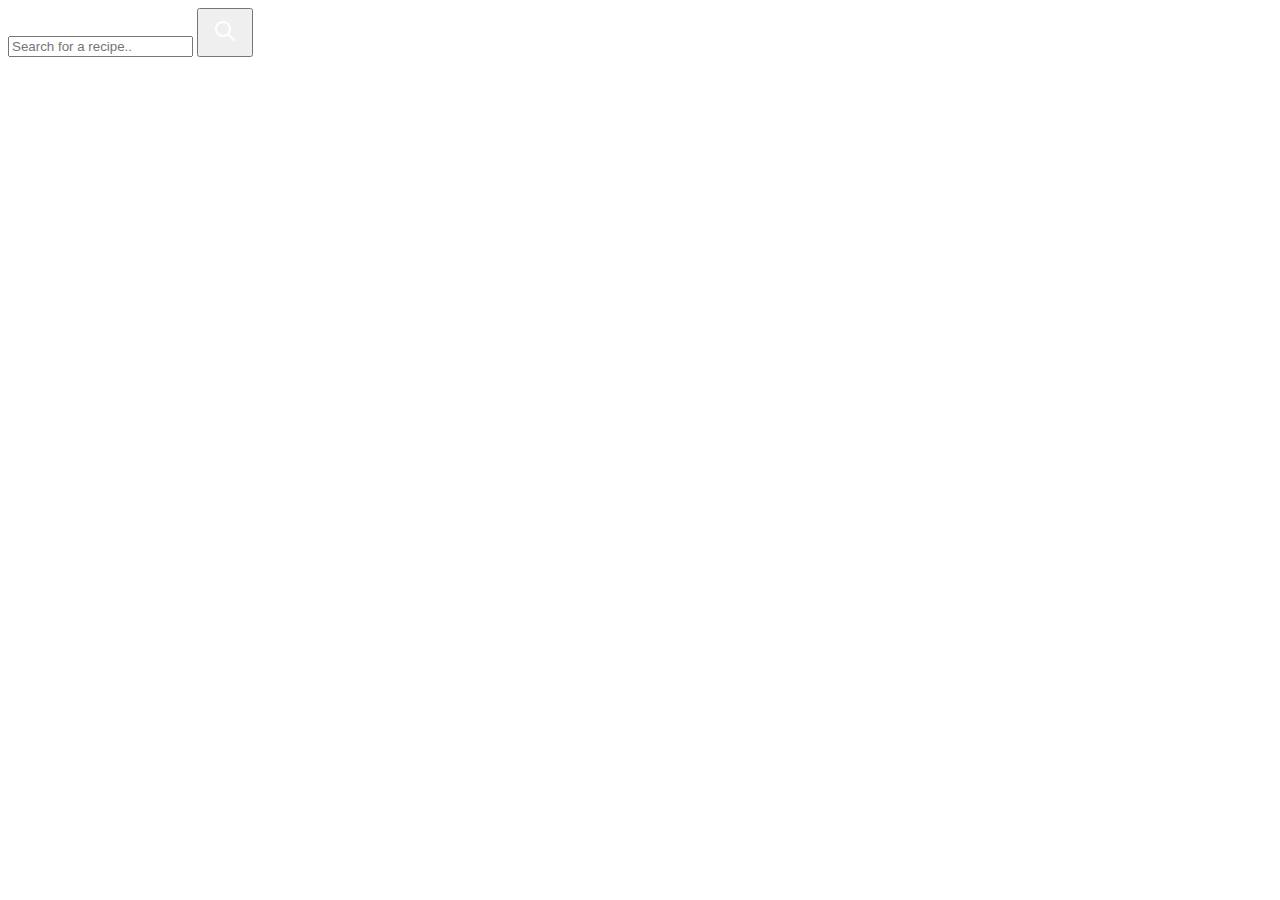
<file: src/main/resources/templates/index.html>
<!DOCTYPE html>
<html xmlns:th="http://www.thymeleaf.org">
    <head>
        <meta http-equiv="Content-Type" content="text/html; charset=UTF-8" />
        <meta name="viewport" content="width=device-width, initial-scale=1" />
        <meta http-equiv="X-UA-Compatible" content="IE=edge" />
        <meta name="author" content="colorlib.com">
        <link rel="stylesheet" href="https://fonts.googleapis.com/css?family=Poppins"/>
        <link th:href="@{/css/main.css}" rel="stylesheet" />
    </head>

    <body>
        <div class="s003">
            <div class="search-bar">
                <form action="/search" , method="GET">
                    <input class="search-textbox" id="search" type="text" name="terms" placeholder="Search for a recipe.." onfocus="this.placeholder = ''"
        onblur="this.placeholder = 'Search..'" />
                    <button class="search-btn" type="submit">
                        <svg xmlns="http://www.w3.org/2000/svg" class="icon icon-tabler icon-tabler-search" width="40" height="40"
                            viewBox="-8 -8 40 40" stroke-width="2" stroke="#ffffff" fill="none" stroke-linecap="round"
                            stroke-linejoin="round">
                            <path stroke="none" d="M0 0h24v24H0z" />
                            <circle cx="10" cy="10" r="7" />
                            <line x1="21" y1="21" x2="15" y2="15" />
                        </svg>
                    </button>
                </form>
            </div>
        </div>
    </body>
</html>
</file>
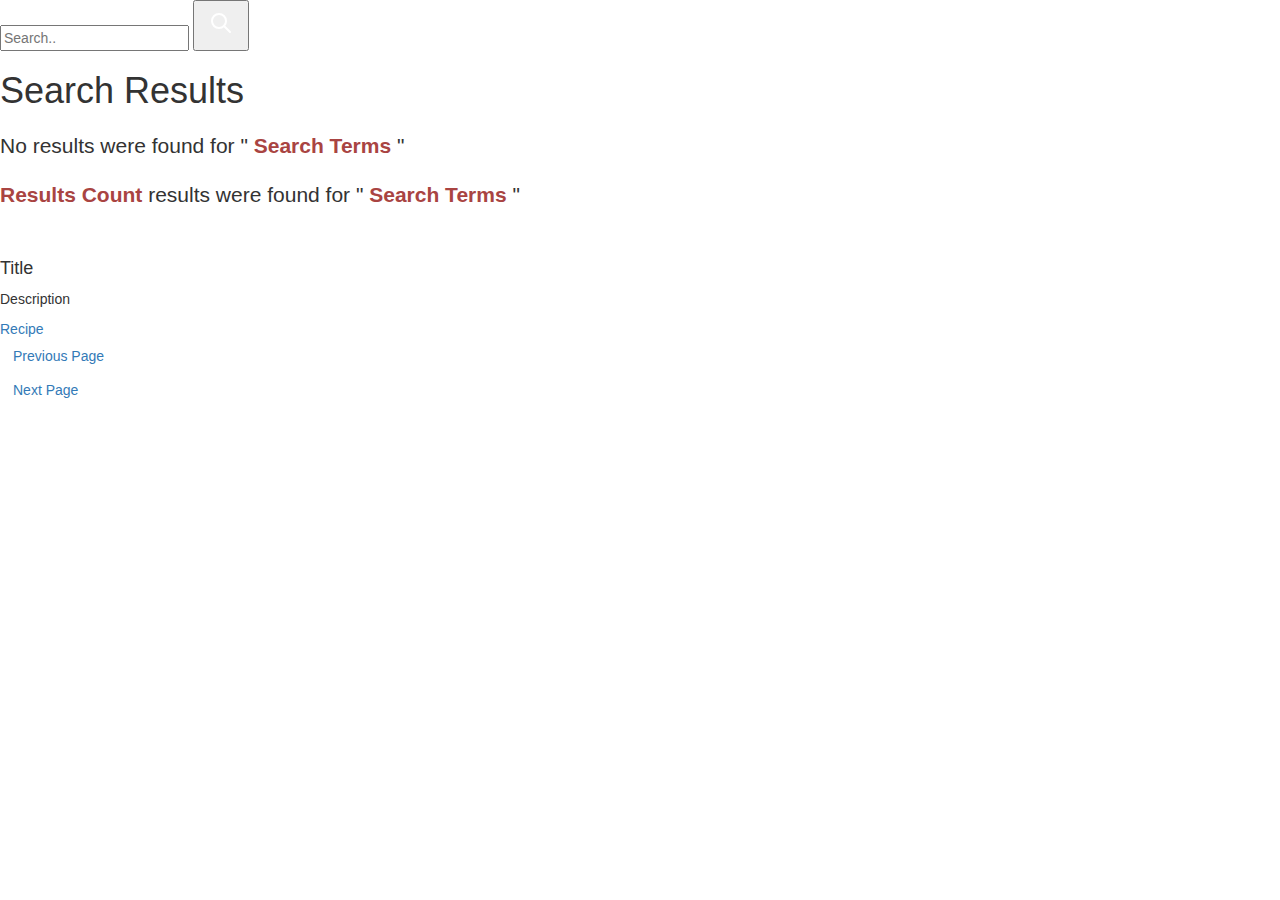
<file: src/main/resources/templates/search.html>
<!DOCTYPE html>
<html xmlns:th="http://www.thymeleaf.org">
    <head>
        <meta http-equiv="Content-Type" content="text/html; charset=UTF-8" />
        <meta name="viewport" content="width=device-width, initial-scale=1" />
        <meta http-equiv="X-UA-Compatible" content="IE=edge" />
        <meta name="author" content="colorlib.com">
        <link rel="stylesheet" href="https://fonts.googleapis.com/css?family=Poppins"/>
        <link href="//netdna.bootstrapcdn.com/bootstrap/3.1.0/css/bootstrap.min.css" rel="stylesheet" id="bootstrap-css">
        <script src="//netdna.bootstrapcdn.com/bootstrap/3.1.0/js/bootstrap.min.js"></script>
        <script src="//code.jquery.com/jquery-1.11.1.min.js"></script>
        <link th:href="@{/css/new_search.css}" rel="stylesheet" />
    </head>

    <body>
        <div class="search-bar">
            <form action="/search" , method="GET">
                <input class="search-textbox" id="search" type="text" name="terms" placeholder="Search.." onfocus="this.placeholder = ''"
        onblur="this.placeholder = 'Search..'"/> 
                <button class="search-btn" type="submit">
                    <svg xmlns="http://www.w3.org/2000/svg" class="icon icon-tabler icon-tabler-search" width="40" height="40"
                        viewBox="-8 -8 40 40" stroke-width="2" stroke="#ffffff" fill="none" stroke-linecap="round" stroke-linejoin="round">
                        <path stroke="none" d="M0 0h24v24H0z" />
                        <circle cx="10" cy="10" r="7" />
                        <line x1="21" y1="21" x2="15" y2="15" />
                    </svg>
                </button>
            </form>
        </div>

        <div class="overview">
            <div class="result-header">
                <h1>Search Results</h1>
                <h2 data-th-if="${#lists.isEmpty(results)}" class="lead">No results were found for "<strong class="text-danger"><span data-th-text="${terms}"> Search Terms </span></strong>"</h2>
                <h2 data-th-unless="${#lists.isEmpty(results)}" class="lead"><strong class="text-danger"><span data-th-text="${results_count}"> Results Count </span></strong> results were found for "<strong
                        class="text-danger"><span data-th-text="${terms}"> Search Terms </span></strong>"</h2>
            </div>

            <div class="grid-container">
                <div data-th-each="result : ${results}" class="card" >
                    <img class="bg-img" data-th-src="${result.img_url}" data-th-alt="${result.title}" />
                    <div class="content">
                        <h4><span data-th-text="${result.title}"> Title </span></h4>
                        <p><span data-th-text="${result.desc}"> Description </span></p>
                    </div>
                    <a class="card-btn" data-th-href="@{${result.url}}">Recipe</a>
                </div>
            </div>
            
            <div class="btn-container">
                <a data-th-if="${previousPage != null}" type="button" class="btn page-btn btn-outline-dark l-btn"
                    data-th-onclick="|window.location.href='@{/search(terms=${terms},p=${previousPage})}'|">Previous Page
                </a>
                <div data-th-unless="${previousPage != null}" ></div>
                <a data-th-if="${nextPage != null}" type="button" class="btn page-btn btn-outline-dark r-btn"
                data-th-onclick="|window.location.href='@{/search(terms=${terms},p=${nextPage})}'|">Next Page
                </a>
                <div data-th-unless="${nextPage != null}" ></div>
            </div>
        </div>
    </body>
</html>
</file>
